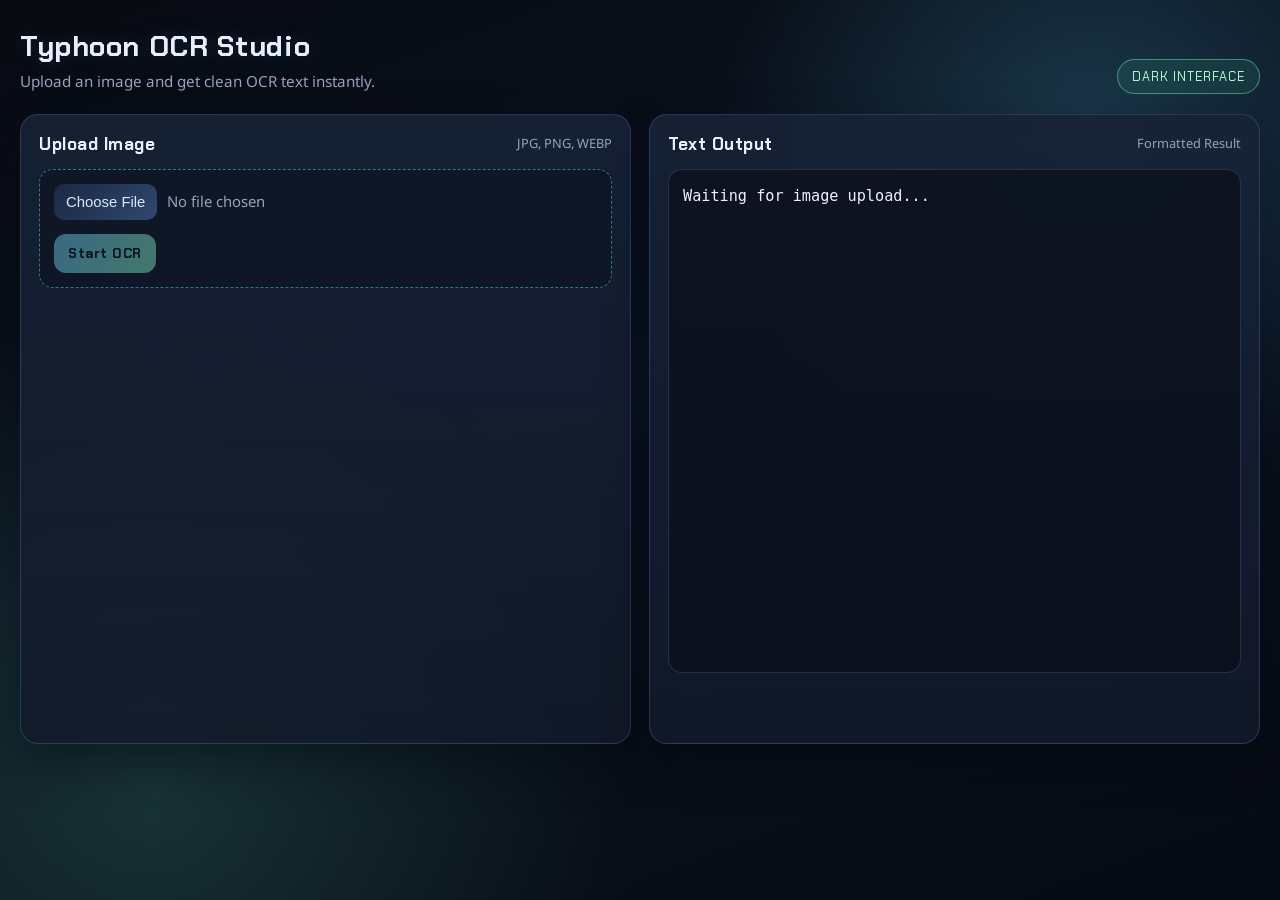
<file: index.html>
<!DOCTYPE html>
<html lang="th">
<head>
    <meta charset="UTF-8">
    <meta name="viewport" content="width=device-width, initial-scale=1.0">
    <title>Typhoon OCR Studio</title>
    <link rel="preconnect" href="https://fonts.googleapis.com">
    <link rel="preconnect" href="https://fonts.gstatic.com" crossorigin>
    <link href="https://fonts.googleapis.com/css2?family=Chakra+Petch:wght@400;500;600;700&family=Noto+Sans+Thai:wght@400;500;700&display=swap" rel="stylesheet">
    <style>
        :root {
            --bg: #070a11;
            --bg-soft: #101725;
            --panel: rgba(18, 26, 42, 0.86);
            --panel-border: rgba(127, 156, 255, 0.22);
            --text: #e8eefb;
            --muted: #95a3bf;
            --accent: #58d3ff;
            --accent-2: #6cf8bf;
            --danger: #ff6a8e;
            --shadow: 0 18px 45px rgba(2, 8, 21, 0.45);
        }

        * {
            box-sizing: border-box;
        }

        body {
            margin: 0;
            min-height: 100vh;
            font-family: "Noto Sans Thai", sans-serif;
            color: var(--text);
            background:
                radial-gradient(circle at 85% 15%, rgba(88, 211, 255, 0.2), transparent 28%),
                radial-gradient(circle at 12% 88%, rgba(108, 248, 191, 0.15), transparent 35%),
                linear-gradient(160deg, var(--bg) 0%, #0b1220 45%, #060a12 100%);
            padding: 28px 16px 22px;
        }

        .frame {
            max-width: 1240px;
            margin: 0 auto;
            animation: fadeIn 0.65s ease;
        }

        .hero {
            margin-bottom: 20px;
            display: flex;
            align-items: end;
            justify-content: space-between;
            gap: 16px;
            flex-wrap: wrap;
        }

        .title {
            font-family: "Chakra Petch", sans-serif;
            font-size: clamp(1.5rem, 2.2vw, 2.2rem);
            margin: 0;
            letter-spacing: 0.02em;
            text-shadow: 0 0 20px rgba(88, 211, 255, 0.2);
        }

        .subtitle {
            margin: 6px 0 0;
            color: var(--muted);
            font-size: 0.95rem;
        }

        .badge-live {
            border: 1px solid rgba(108, 248, 191, 0.45);
            color: #b9ffd8;
            background: rgba(60, 184, 131, 0.12);
            border-radius: 999px;
            padding: 8px 14px;
            font-family: "Chakra Petch", sans-serif;
            font-size: 0.8rem;
            letter-spacing: 0.08em;
        }

        .grid {
            display: grid;
            gap: 18px;
            grid-template-columns: repeat(2, minmax(0, 1fr));
        }

        .panel {
            background: linear-gradient(180deg, rgba(23, 34, 54, 0.92), var(--panel));
            border: 1px solid var(--panel-border);
            border-radius: 18px;
            box-shadow: var(--shadow);
            padding: 18px;
            min-height: 70vh;
            display: flex;
            flex-direction: column;
        }

        .panel-head {
            display: flex;
            justify-content: space-between;
            gap: 10px;
            align-items: center;
            margin-bottom: 14px;
        }

        .panel-title {
            margin: 0;
            font-family: "Chakra Petch", sans-serif;
            letter-spacing: 0.03em;
            font-size: 1.06rem;
        }

        .hint {
            color: var(--muted);
            font-size: 0.8rem;
        }

        .file-field {
            border: 1px dashed rgba(88, 211, 255, 0.5);
            border-radius: 14px;
            background: rgba(12, 18, 30, 0.6);
            padding: 14px;
        }

        input[type="file"] {
            width: 100%;
            color: var(--muted);
            font-family: "Noto Sans Thai", sans-serif;
            font-size: 0.93rem;
        }

        input[type="file"]::file-selector-button {
            border: 0;
            margin-right: 10px;
            background: linear-gradient(135deg, #1b2842, #2f4970);
            color: #dce7ff;
            border-radius: 10px;
            padding: 10px 12px;
            cursor: pointer;
        }

        .primary-btn {
            margin-top: 14px;
            border: 0;
            border-radius: 12px;
            padding: 11px 14px;
            color: #07101f;
            font-family: "Chakra Petch", sans-serif;
            font-weight: 700;
            letter-spacing: 0.04em;
            cursor: pointer;
            background: linear-gradient(120deg, var(--accent), var(--accent-2));
            transition: transform 0.2s ease, filter 0.2s ease;
        }

        .primary-btn:hover:not(:disabled) {
            transform: translateY(-1px);
            filter: brightness(1.06);
        }

        .primary-btn:disabled {
            cursor: not-allowed;
            opacity: 0.45;
            filter: grayscale(0.2);
        }

        #preview {
            width: 100%;
            border-radius: 14px;
            margin-top: 16px;
            display: none;
            border: 1px solid rgba(128, 152, 194, 0.35);
            box-shadow: 0 12px 24px rgba(4, 11, 24, 0.5);
        }

        #output {
            margin: 0;
            white-space: pre-wrap;
            line-height: 1.65;
            font-size: 0.95rem;
            color: #eaf3ff;
            border-radius: 14px;
            border: 1px solid rgba(127, 156, 255, 0.22);
            background: rgba(10, 15, 26, 0.7);
            padding: 14px;
            min-height: 56vh;
            overflow-y: auto;
        }

        .progress-wrap {
            margin-bottom: 10px;
            border: 1px solid rgba(127, 156, 255, 0.22);
            border-radius: 12px;
            padding: 10px 12px;
            background: rgba(10, 15, 26, 0.7);
        }

        .progress-wrap.hidden {
            display: none;
        }

        .progress-meta {
            display: flex;
            justify-content: space-between;
            align-items: center;
            margin-bottom: 8px;
            font-family: "Chakra Petch", sans-serif;
            font-size: 0.82rem;
            color: var(--muted);
        }

        .progress-track {
            width: 100%;
            height: 8px;
            border-radius: 999px;
            overflow: hidden;
            background: rgba(121, 149, 214, 0.2);
        }

        .progress-fill {
            width: 0%;
            height: 100%;
            border-radius: 999px;
            background: linear-gradient(120deg, var(--accent), var(--accent-2));
            transition: width 0.2s ease;
        }

        .error {
            color: var(--danger);
        }

        @keyframes fadeIn {
            from { opacity: 0; transform: translateY(10px); }
            to { opacity: 1; transform: translateY(0); }
        }

        @media (max-width: 992px) {
            .grid {
                grid-template-columns: 1fr;
            }

            .panel {
                min-height: auto;
            }

            #output {
                min-height: 42vh;
            }
        }
    </style>
</head>
<body>
    <main class="frame">
        <header class="hero">
            <div>
                <h1 class="title">Typhoon OCR Studio</h1>
                <p class="subtitle">Upload an image and get clean OCR text instantly.</p>
            </div>
            <div class="badge-live">DARK INTERFACE</div>
        </header>

        <section class="grid">
            <article class="panel">
                <div class="panel-head">
                    <h2 class="panel-title">Upload Image</h2>
                    <span class="hint">JPG, PNG, WEBP</span>
                </div>
                <div class="file-field">
                    <input type="file" id="imageInput" accept="image/*">
                    <button id="ocrButton" class="primary-btn" disabled>Start OCR</button>
                </div>
                <img id="preview" alt="Preview Image">
            </article>

            <article class="panel">
                <div class="panel-head">
                    <h2 class="panel-title">Text Output</h2>
                    <span class="hint">Formatted Result</span>
                </div>
                <div id="progressWrap" class="progress-wrap hidden">
                    <div class="progress-meta">
                        <span id="progressPercent">0%</span>
                        <span id="etaText">Preparing...</span>
                    </div>
                    <div class="progress-track">
                        <div id="progressFill" class="progress-fill"></div>
                    </div>
                </div>
                <pre id="output">Waiting for image upload...</pre>
            </article>
        </section>
    </main>

    <script>
        let selectedFile = null;
        let progressTimer = null;
        let progressStart = 0;
        const OCR_TIME_KEY = "ocr_avg_ms";
        const OCR_DEFAULT_MS = 30000;

        function getEstimatedMs() {
            const saved = Number(localStorage.getItem(OCR_TIME_KEY));
            if (Number.isFinite(saved) && saved > 0) {
                return saved;
            }
            return OCR_DEFAULT_MS;
        }

        function rememberDuration(actualMs) {
            const current = getEstimatedMs();
            const next = Math.round(current * 0.7 + actualMs * 0.3);
            localStorage.setItem(OCR_TIME_KEY, String(next));
        }

        function formatEta(ms) {
            const totalSec = Math.max(0, Math.ceil(ms / 1000));
            const min = Math.floor(totalSec / 60);
            const sec = totalSec % 60;
            if (min > 0) {
                return `${min}m ${sec}s`;
            }
            return `${sec}s`;
        }

        function startProgress() {
            const progressWrap = document.getElementById("progressWrap");
            const progressFill = document.getElementById("progressFill");
            const progressPercent = document.getElementById("progressPercent");
            const etaText = document.getElementById("etaText");
            const estimatedMs = getEstimatedMs();

            progressWrap.classList.remove("hidden");
            progressStart = performance.now();
            progressFill.style.width = "0%";
            progressPercent.textContent = "0%";
            etaText.textContent = `ETA ${formatEta(estimatedMs)}`;

            progressTimer = setInterval(() => {
                const elapsed = performance.now() - progressStart;
                const pct = Math.min(95, (elapsed / estimatedMs) * 100);
                const remaining = Math.max(0, estimatedMs - elapsed);
                progressFill.style.width = `${pct.toFixed(0)}%`;
                progressPercent.textContent = `${pct.toFixed(0)}%`;
                etaText.textContent = `ETA ${formatEta(remaining)}`;
            }, 250);
        }

        function stopProgress(success) {
            const progressWrap = document.getElementById("progressWrap");
            const progressFill = document.getElementById("progressFill");
            const progressPercent = document.getElementById("progressPercent");
            const etaText = document.getElementById("etaText");

            if (progressTimer) {
                clearInterval(progressTimer);
                progressTimer = null;
            }

            if (success) {
                progressFill.style.width = "100%";
                progressPercent.textContent = "100%";
                etaText.textContent = "Completed";
                setTimeout(() => {
                    progressWrap.classList.add("hidden");
                }, 700);
            } else {
                etaText.textContent = "Failed";
                progressWrap.classList.add("hidden");
            }
        }

        document.getElementById("imageInput").addEventListener("change", (e) => {
            selectedFile = e.target.files[0];
            if (!selectedFile) {
                return;
            }

            const preview = document.getElementById("preview");
            preview.src = URL.createObjectURL(selectedFile);
            preview.style.display = "block";

            document.getElementById("output").textContent =
                "Image loaded. Click 'Start OCR' to continue.";
            document.getElementById("ocrButton").disabled = false;
        });

        document.getElementById("ocrButton").addEventListener("click", async () => {
            if (!selectedFile) {
                return;
            }

            const output = document.getElementById("output");
            output.classList.remove("error");
            output.textContent = "Processing with Typhoon OCR...\nPlease wait...";
            startProgress();
            const startedAt = performance.now();

            const formData = new FormData();
            formData.append("image", selectedFile);

            try {
                const res = await fetch("/ocr", {
                    method: "POST",
                    body: formData
                });

                const data = await res.json();
                if (!res.ok || data.error) {
                    stopProgress(false);
                    output.classList.add("error");
                    output.textContent = "Error: " + (data.error || "OCR request failed");
                    return;
                }

                const text =
                    data.formatted_text ||
                    data.results?.[0]?.message?.choices?.[0]?.message?.content;
                output.textContent = text || "No text was detected in this image.";
                rememberDuration(performance.now() - startedAt);
                stopProgress(true);
            } catch (err) {
                stopProgress(false);
                output.classList.add("error");
                output.textContent = "Error: " + err.message;
            }
        });
    </script>
</body>
</html>
</file>
